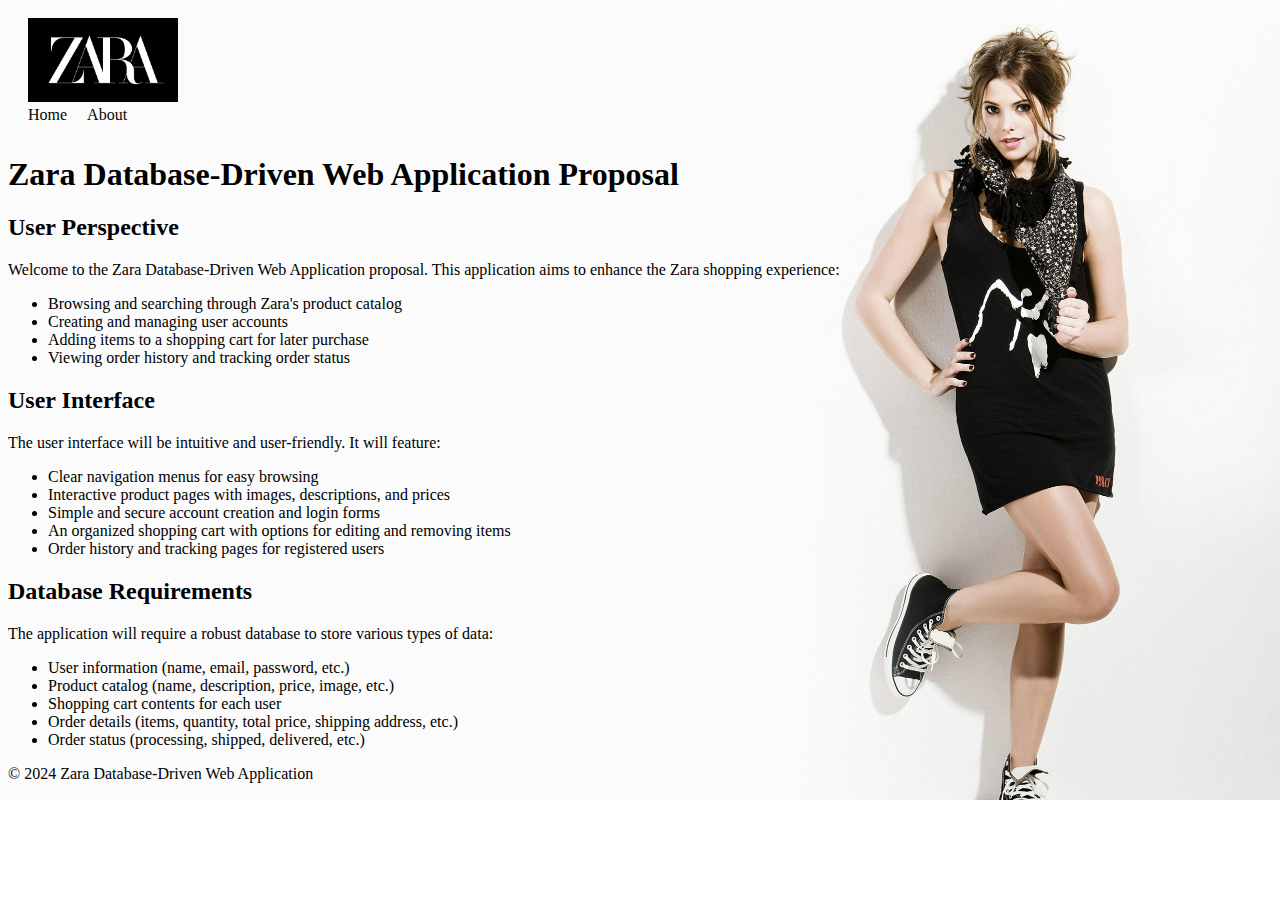
<file: index.html>
<!DOCTYPE html>
<html lang="en">
<head>
    <meta charset="UTF-8">
    <meta name="viewport" content="width=device-width, initial-scale=1.0">
    <title> Web Application Proposal</title>
    
    <link rel="stylesheet" href="home.css">
</head>
<body>
    
    <header>
        <nav>
            <img src="zara.jpg" alt="Zara Logo"> 
            <ul>
                <li><a href="index.html">Home</a></li>
                <li><a href="about.html">About</a></li>
            </ul>
        </nav>
        
    </header>
    
    <main>
        <h1>Zara Database-Driven Web Application Proposal</h1>
        <section>
            <h2>User Perspective</h2>
            <p>Welcome to the Zara Database-Driven Web Application proposal. This application aims to enhance the Zara shopping experience:</p>
            <ul>
                <li>Browsing and searching through Zara's product catalog</li>
                <li>Creating and managing user accounts</li>
                <li>Adding items to a shopping cart for later purchase</li>
                <li>Viewing order history and tracking order status</li>
            </ul>
        </section>
        <section>
            <h2>User Interface</h2>
            <p>The user interface will be intuitive and user-friendly. It will feature:</p>
            <ul>
                <li>Clear navigation menus for easy browsing</li>
                <li>Interactive product pages with images, descriptions, and prices</li>
                <li>Simple and secure account creation and login forms</li>
                <li>An organized shopping cart with options for editing and removing items</li>
                <li>Order history and tracking pages for registered users</li>
            </ul>
        </section>
        <section>
            <h2>Database Requirements</h2>
            <p>The application will require a robust database to store various types of data:</p>
            <ul>
                <li>User information (name, email, password, etc.)</li>
                <li>Product catalog (name, description, price, image, etc.)</li>
                <li>Shopping cart contents for each user</li>
                <li>Order details (items, quantity, total price, shipping address, etc.)</li>
                <li>Order status (processing, shipped, delivered, etc.)</li>
            </ul>
        </section>
    </main>
    <footer>
        <p>&copy; 2024 Zara Database-Driven Web Application</p>
    </footer>
</body>
</html>
</file>
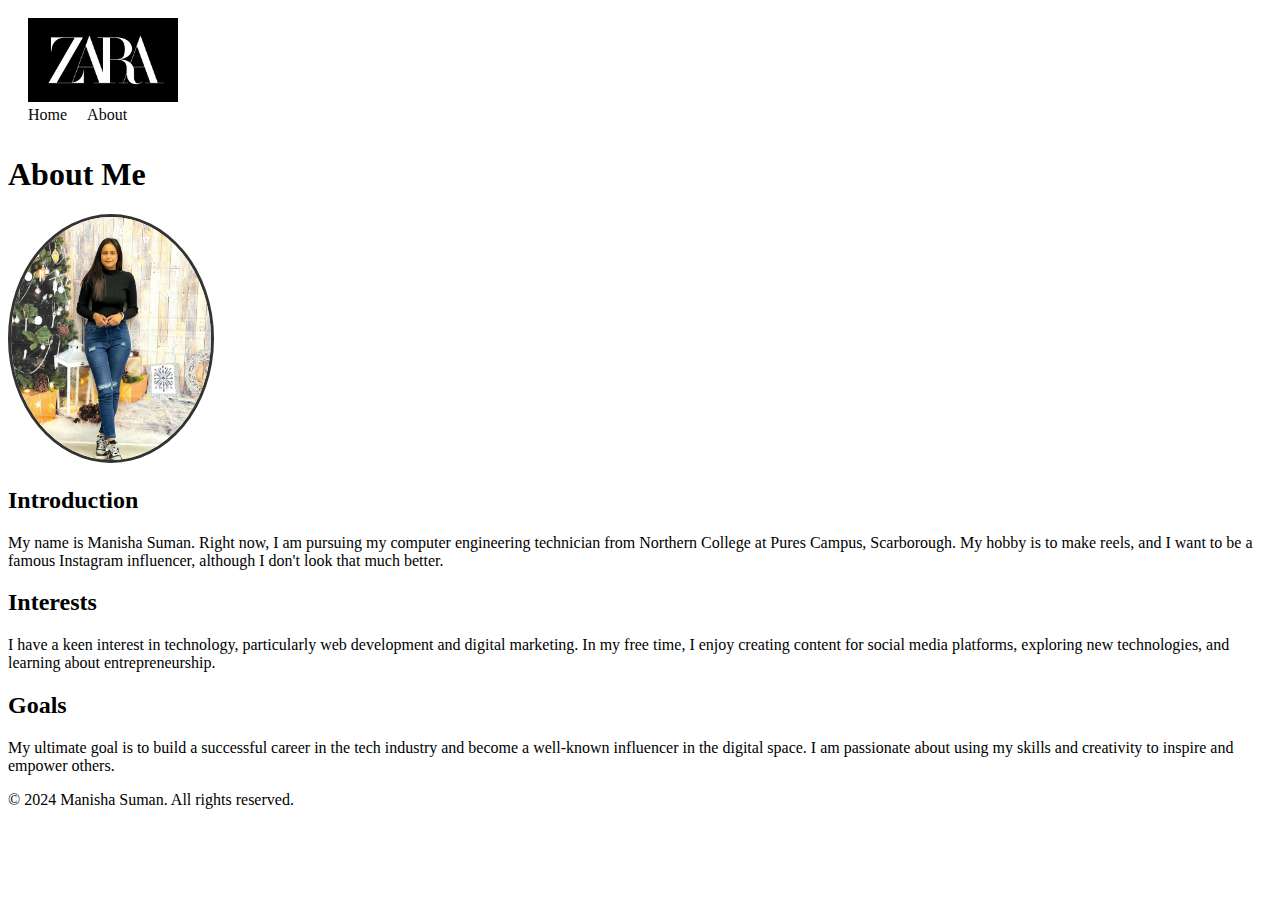
<file: about.html>
<!DOCTYPE html>
<html lang="en">
<head>
    <meta charset="UTF-8">
    <meta name="viewport" content="width=device-width, initial-scale=1.0">
    <title> Web Application Proposal</title>
    
    <link rel="stylesheet" href="about.css">
</head>
<body>
    <header>
        <nav>
            <img src="zara.jpg" alt="Zara Logo"> 
            <ul>
                <li><a href="index.html">Home</a></li>
                <li><a href="about.html">About</a></li>
            </ul>
        </nav>
    </header>
    <main>
        <h1>About Me</h1>
        <section>
            <img src="81546.jpg" alt="Profile Picture">
            <h2>Introduction</h2>
            <p>My name is Manisha Suman. Right now, I am pursuing my computer engineering technician from Northern College at Pures Campus, Scarborough. My hobby is to make reels, and I want to be a famous Instagram influencer, although I don't look that much better.</p>
        </section>

        <section>
            <h2>Interests</h2>
            <p>I have a keen interest in technology, particularly web development and digital marketing. In my free time, I enjoy creating content for social media platforms, exploring new technologies, and learning about entrepreneurship.</p>
        </section>

        <section>
            <h2>Goals</h2>
            <p>My ultimate goal is to build a successful career in the tech industry and become a well-known influencer in the digital space. I am passionate about using my skills and creativity to inspire and empower others.</p>
        </section>
    </main>

    <footer>
        <p>&copy; 2024 Manisha Suman. All rights reserved.</p>
    </footer>
</body>
</html>
</file>
<file: home.css>
/* navigation.css */

/* Navigation styles */
header img {
    width: 150px; /* Adjust the width as needed */
    height: auto; /* Maintain aspect ratio */
}
header {
    background-color: transparent; /* Set background color to transparent */
    color: #fff;
    padding: 10px 20px; /* Adjust padding for spacing */
    display: flex;
    justify-content: space-between;
    align-items: center;
}

.home-title {
    font-size: 36px; /* Adjust font size as needed */
    color: #333; /* Set the color of the title */
    text-align: center; /* Center the title */
    margin-top: 50px; /* Add margin to the top */
}
nav ul {
    list-style-type: none;
    margin: 0;
    padding: 0;
    display: flex; /* Make the list items flex items */
}
nav ul li {
    margin-left: 20px; /* Add space between navigation items */
}

nav ul li:first-child {
    margin-left: 0; /* Remove margin for the first item */
}

nav ul li a {
    color: #070707; /* Set color to white */
    text-decoration: none;
}
body {
    background-image: url('bg.jpg');
    background-size: cover; /* or contain depending on your needs */
    background-position: center; /* or adjust as needed */
    background-repeat: no-repeat; /* to prevent repeating */
}
nav ul li a:hover {
    text-decoration: underline;
}
</file>
<file: about.css>
/* navigation.css */

/* Navigation styles */
header img {
    width: 150px; /* Adjust the width as needed */
    height: auto; /* Maintain aspect ratio */
}
header {
    background-color: transparent; /* Set background color to transparent */
    color: #fff;
    padding: 10px 20px; /* Adjust padding for spacing */
    display: flex;
    justify-content: space-between;
    align-items: center;
}

.home-title {
    font-size: 36px; /* Adjust font size as needed */
    color: #333; /* Set the color of the title */
    text-align: center; /* Center the title */
    margin-top: 50px; /* Add margin to the top */
}
nav ul {
    list-style-type: none;
    margin: 0;
    padding: 0;
    display: flex; /* Make the list items flex items */
}
nav ul li {
    margin-left: 20px; /* Add space between navigation items */
}

nav ul li:first-child {
    margin-left: 0; /* Remove margin for the first item */
}

nav ul li a {
    color: #070707; /* Set color to white */
    text-decoration: none;
}

nav ul li a:hover {
    text-decoration: underline;
}
img[src="81546.jpg"] {
    max-width: 200px; /* Adjust the maximum width of the profile picture */
    height: auto; /* Maintain aspect ratio */
    border-radius: 50%; /* Make the profile picture round */
    border: 3px solid #333; /* Add a border around the profile picture */
}
</file>
